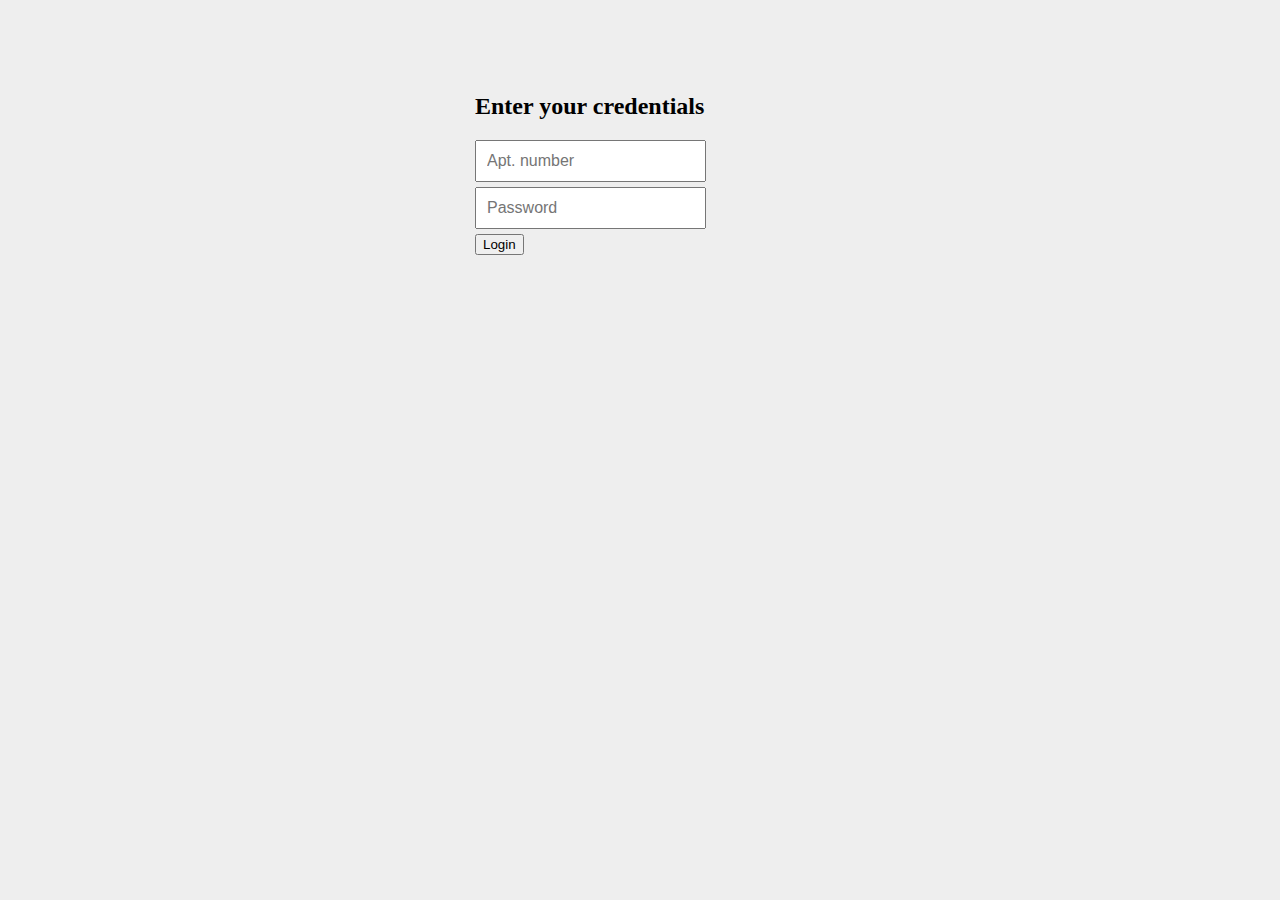
<file: index.html>
<!DOCTYPE html>
<html>
<head>
<title></title>

<link rel="stylesheet" type="text/css" href="css/signin.css" >

</head>
<body>


<div class="container">

	<div id="loginform">
		<form class="form-signin">
		  <h2 class="form-singin-heading">Enter your credentials</h2>
		  <input id="user" type="text" name="user" class="form-control" placeholder="Apt. number"></br>
		  <input id="password" type='password' name="password" class="form-control" placeholder="Password"></br>
		  <button id="login" type="button" class="btn btn-lg btn-primary btn-block">Login</button>
		</form>
	</div>

</div>

<div id="info" style="display:none">
 	<p id="apt_number">dummy text</p>
 	<p id="residents">dummy text</p>
 	<button id="changepass" type="button" class="btn btn-lg btn-primary btn-block">Change Password</button>
</div>

<div id="change" style="display:none">
	<input id="newpass" type='password' name="password" class="form-control" placeholder="New password"></br>
	<button id="acceptpass" type="button" class="btn btn-lg btn-primary btn-block">Change Password</button>
</div>

<div id="addMonth" style="display:none">
	<button id="showMonthForm" type="button" class="btn btn-lg btn-primary btn-block">Create new Month</button>
	<div id="monthForm" style="display:none">
		<input id="month" type="number" min="1" class="form-control" placeholder="Month Number"></br>
		<input id="year" type="number" min="1" class="form-control" placeholder="Year Number"></br>
		<button id="createMonth" type="button" class="btn btn-lg btn-primary btn-block">Create</button>
	</div>
</div>

 <script type="text/javascript" src="js/jquery-2.1.4.js"></script>
 <script type="text/javascript" src="js/login.js"></script>
</body>
</html>
</file>
<file: css/signin.css>
body {
  padding-bottom: 40px;
  padding-top: 50px;
  background-color: #eee;
}

.form-signin {
  max-width: 330px;
  padding: 15px;
  margin: 0 auto;
}
.form-signin .form-signin-heading,
.form-signin .checkbox {
  margin-bottom: 10px;
}
.form-signin .checkbox {
  font-weight: normal;
}
.form-signin .form-control {
  position: relative;
  height: auto;
  -webkit-box-sizing: border-box;
     -moz-box-sizing: border-box;
          box-sizing: border-box;
  padding: 10px;
  font-size: 16px;
  margin-bottom: 5px;
}
.form-signin .form-control:focus {
  z-index: 2;
}
/*
.form-signin input[type="email"] {
  margin-bottom: -1px;
  border-bottom-right-radius: 0;
  border-bottom-left-radius: 0;
}
.form-signin input[type="password"] {
  margin-bottom: 10px;
  border-top-left-radius: 0;
  border-top-right-radius: 0;
}
*/
</file>
